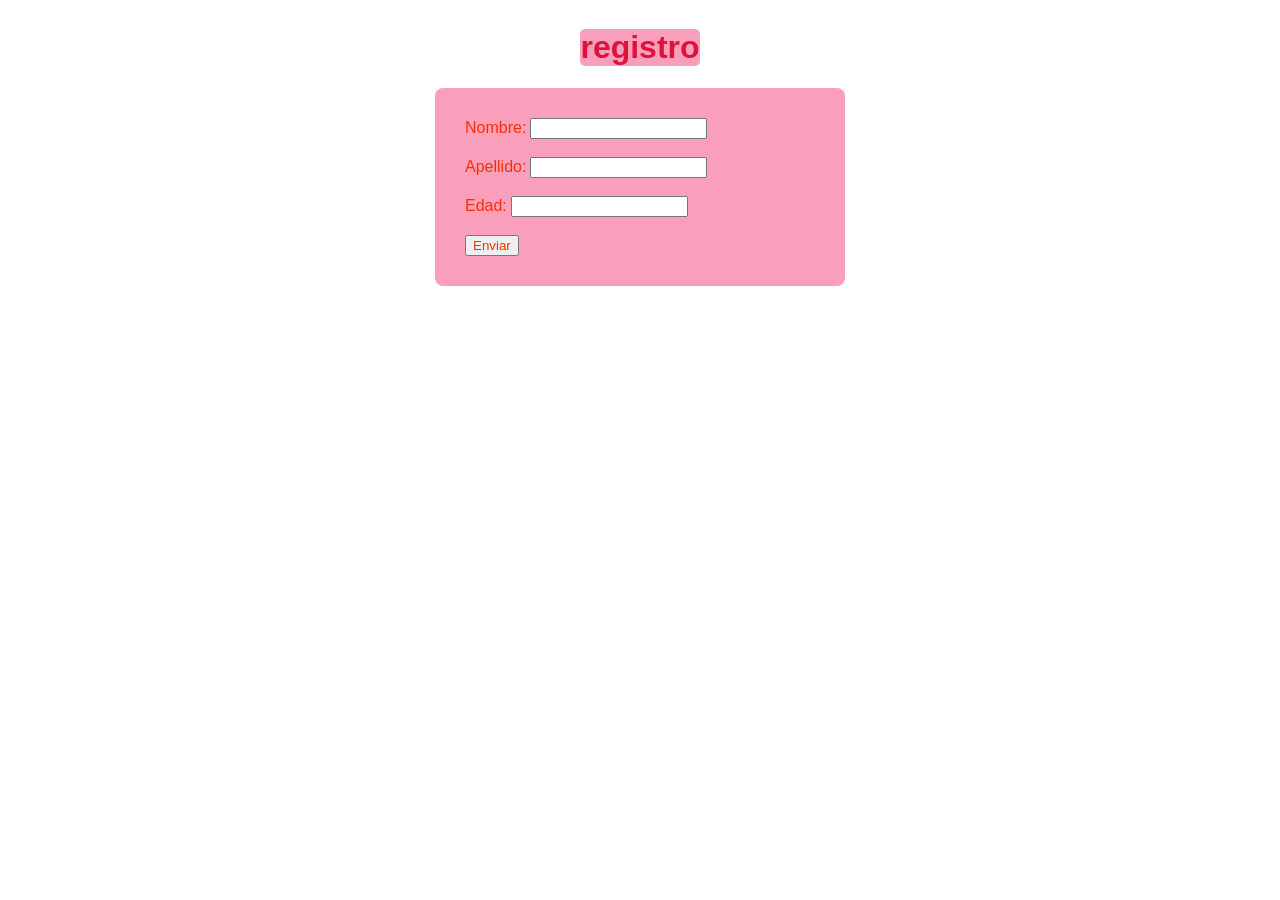
<file: templates/index.html>
<!DOCTYPE html>
<html lang="en">
<head>
    <meta charset="UTF-8">
    <meta name="viewport" content="width=device-width, initial-scale=1.0">
    <title>registro</title> <link rel="stylesheet" href="/static/style.css">
</head>
<body>

<h1>registro</h1>

    <form action="/" method="post">
        <label for="name">Nombre:</label>
        <input type="text" id="name" name="name" required>
        <br><br>
        <label for="apellido">Apellido:</label>
        <input type="text" id="apellido" name="apellido" required>
        <br><br>
        <label for="edad">Edad:</label>
        <input type="number" id="edad" name="edad" required>
        <br><br>
        <input type="submit" value="Enviar" onclick="window.location.href='/lista'">
    </form>
</body>
</html>
</file>
<file: static/style.css>
/* formulario de registro*/
body {
  background-image: url(https://i.pinimg.com/originals/7d/2a/9f/7d2a9fca264faa93561f72b5fc885fec.gif);
  background-size: cover;
  background-position: center;
  background-repeat: no-repeat;
  background-attachment: fixed;
  display: flex;
  flex-direction: column;
  justify-content: center;
  align-items: center;
}

h1 {
  background-color: var(--color-crimson);
  border-radius: 5px;
  text-align: center;
  font-family:
    "Trebuchet MS", "Lucida Sans Unicode", "Lucida Grande", "Lucida Sans",
    Arial, sans-serif;
  color: crimson;
}

form {
  width: 350px;
  padding: 30px;
  background: var(--color-crimson);
  border-radius: 8px;
}

label {
  color:var(--colorOrange);
  font-family:
    "Trebuchet MS", "Lucida Sans Unicode", "Lucida Grande", "Lucida Sans",
    Arial, sans-serif;
}

input {
  color: var(--colorOrange);
  font-family:
    "Trebuchet MS", "Lucida Sans Unicode", "Lucida Grande", "Lucida Sans",
    Arial, sans-serif;
}

/* lista de usuarios*/

table {
  color: white;
  background-color: var(--color-crimson);
  font-family:
    "Trebuchet MS", "Lucida Sans Unicode", "Lucida Grande", "Lucida Sans",
    Arial, sans-serif;
  border-radius: 10px;
  border: 2px solid crimson;
}

/* paleta de colores */
:root {
  --color-crimson: #f10f5365;
  --colorOrange: #fa2f01;
}
</file>
